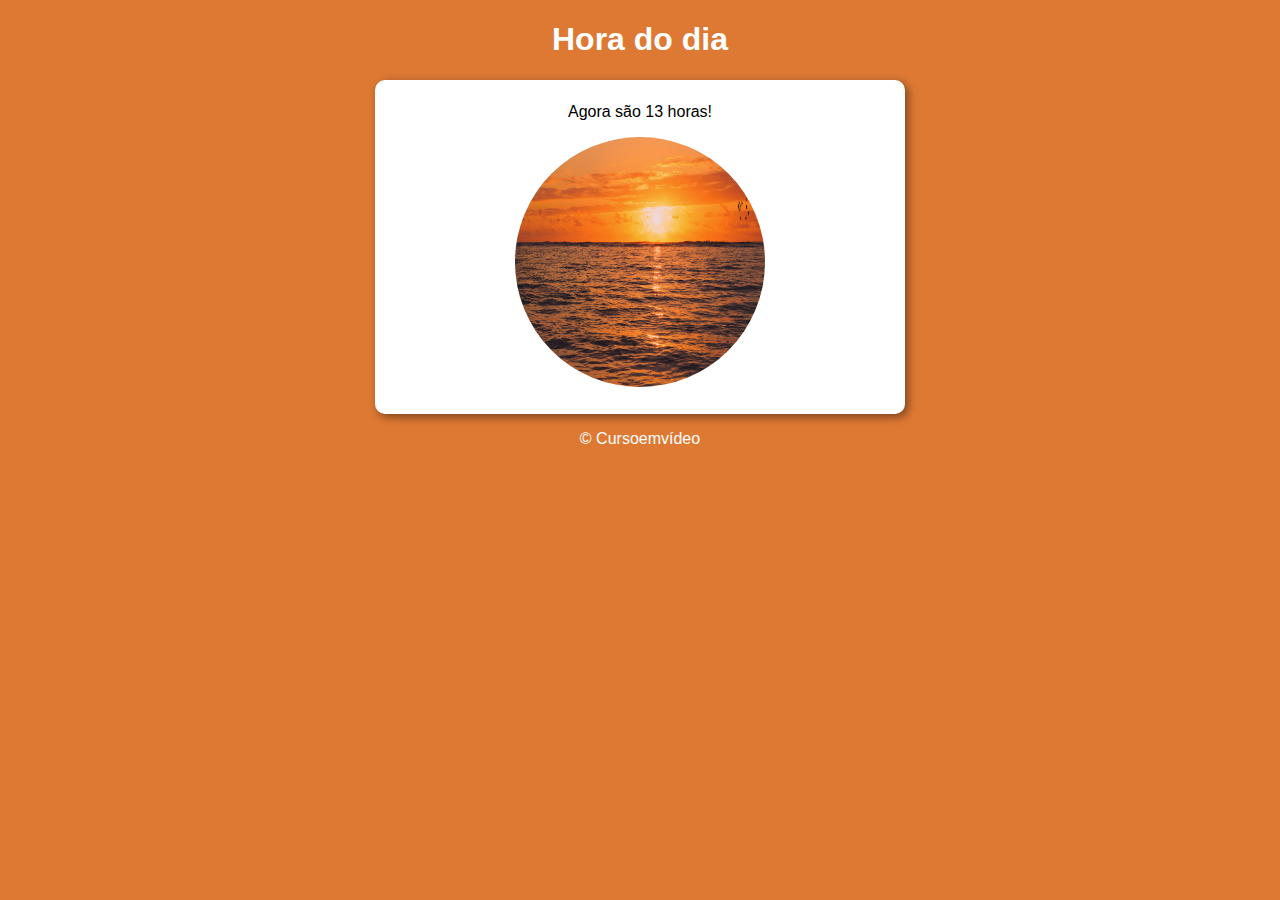
<file: ex-parte-3/index.html>
<!DOCTYPE html>
<html lang="pt-BR">

<head>
    <meta charset="UTF-8">
    <meta http-equiv="X-UA-Compatible" content="IE=edge">
    <meta name="viewport" content="width=device-width, initial-scale=1.0">
    <title>Hora do dia</title>
    <link rel="stylesheet" href="style.css">
    <script src="./script.js"></script>
</head>

<body onload="carregar()">
    <header>
        <h1>Hora do dia</h1>
    </header>

    <section>
        <div id="msg"></div>

        <div id="foto">
            <img id="img" src="" alt="">
        </div>
    </section>

    <footer>
        <p>&copy; Cursoemvídeo</p>
    </footer>
</body>

</html>
</file>
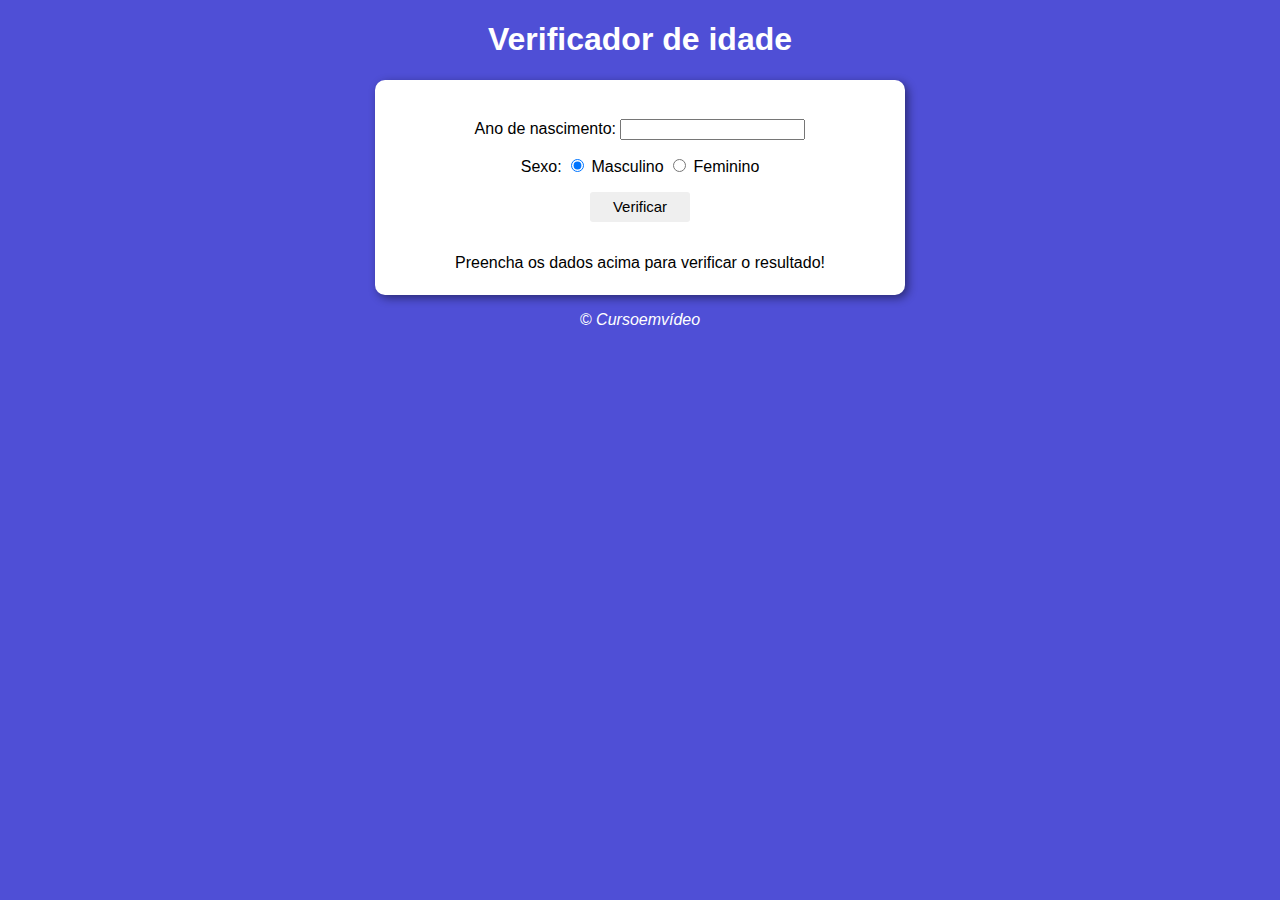
<file: ex-parte-4/index.html>
<!DOCTYPE html>
<html lang="pt-BR">

<head>
    <meta charset="UTF-8">
    <meta http-equiv="X-UA-Compatible" content="IE=edge">
    <meta name="viewport" content="width=device-width, initial-scale=1.0">
    <title>Verificador de idade</title>
    <link rel="stylesheet" href="style.css">
    <script src="./script.js"></script>
</head>

<body>
    <header>
        <h1>Verificador de idade</h1>
    </header>

    <section>
        <div>
            <p>Ano de nascimento: 
                <input type="number" name="txtano" id="txtano">
            </p>

            <p>Sexo:
                <input type="radio" name="radsex" id="mas" checked>
                <label for="mas">Masculino</label>
                <input type="radio" name="radsex" id="fem">
                <label for="fem">Feminino</label>
            </p>

            <p>
               <input type="button" value="Verificar" onclick="verificar()" id="button">
            </p>
        </div>

        <div id="res">
            Preencha os dados acima para verificar o resultado!
        </div>
    </section>

    <footer>
        <p>&copy; Cursoemvídeo</p>
    </footer>
</body>

</html>
</file>
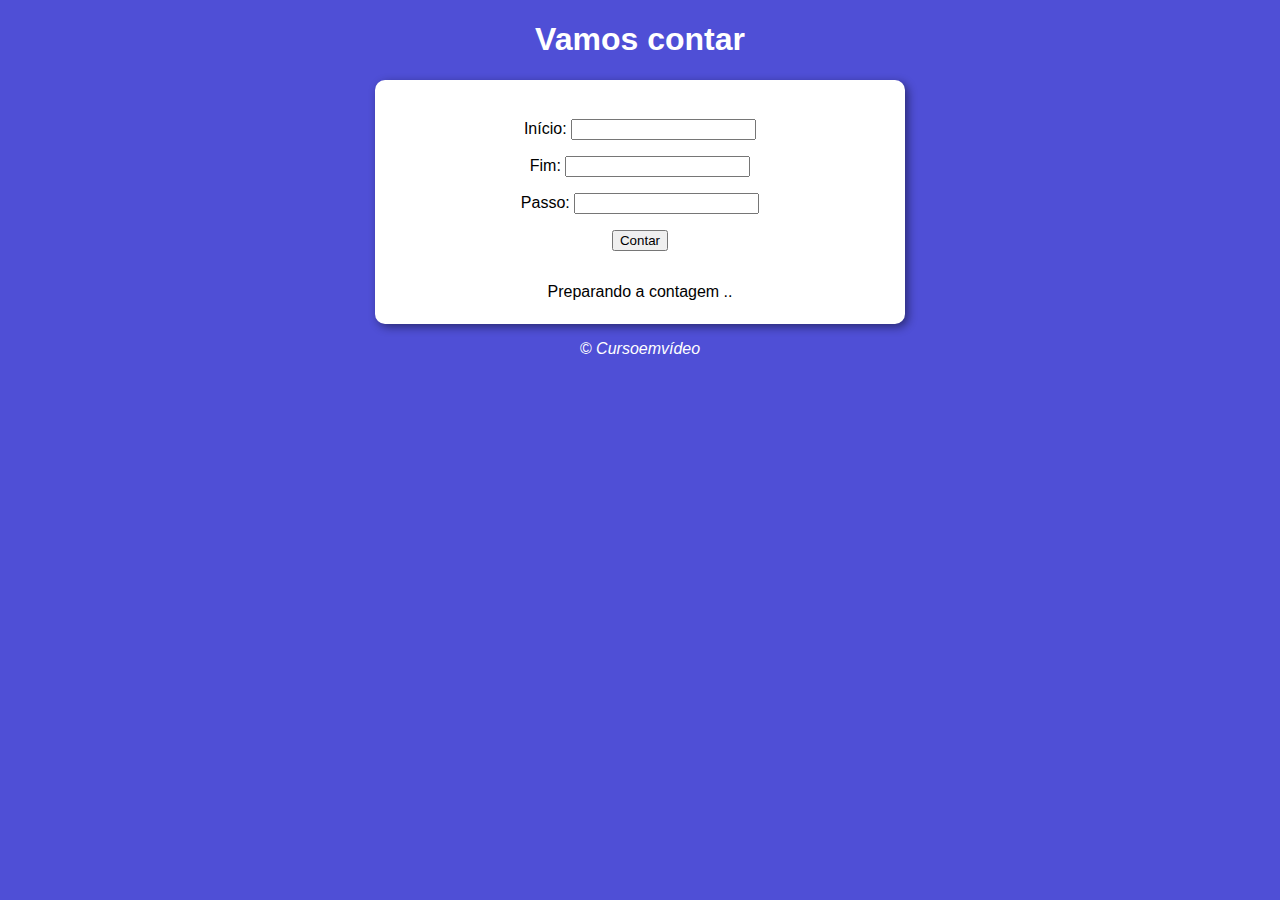
<file: ex-parte-5/index.html>
<!DOCTYPE html>
<html lang="pt-BR">

<head>
    <meta charset="UTF-8">
    <meta http-equiv="X-UA-Compatible" content="IE=edge">
    <meta name="viewport" content="width=device-width, initial-scale=1.0">
    <title>Super Contador</title>
  <link rel="stylesheet" href="./style.css">
   <script src="script.js"></script>
</head>

<body>
    <header>
        <h1>Vamos contar</h1>
    </header>

    <section>
        <div id="dados">
            <p>Início: <input type="number" name="inicio" id="txti"></p>
            <p>Fim: <input type="number" name="fim" id="txtf" > </p>
            <p>Passo: <input type="number" name="passo" id="txtp" > </p>
            <p> <input type="button" value="Contar" onclick="contar()" > </p>
        </div>

        <div id="res">
Preparando a contagem ..
        </div>
    </section>

    <footer>
        <p>&copy; Cursoemvídeo</p>
    </footer>
</body>

</html>
</file>
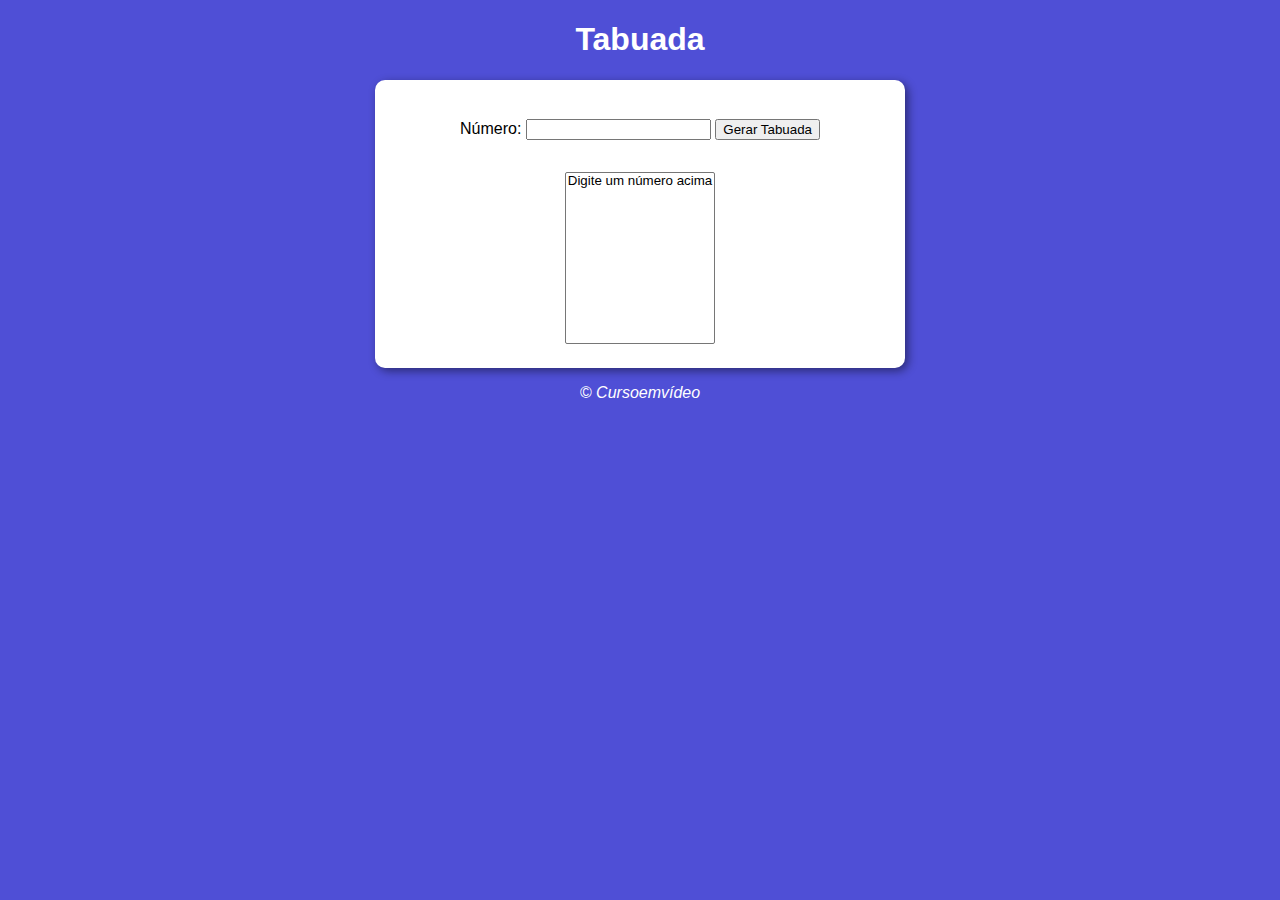
<file: ex-parte-6/index.html>
<!DOCTYPE html>
<html lang="en">

<head>
    <meta charset="UTF-8">
    <meta http-equiv="X-UA-Compatible" content="IE=edge">
    <meta name="viewport" content="width=device-width, initial-scale=1.0">
    <title>Tabuada</title>
    <link rel="stylesheet" href="style.css">
    <script src="./script.js"></script>
</head>

<body>
    <header>
        <h1>Tabuada</h1>
    </header>

    <section>

        <div>
            <p>Número: <input type="number" id="txtn" name="num"> 
            <input type="button" value="Gerar Tabuada" onclick="tabuada()"> </p>
        </div>

        <div>
            <select name="tabuada" id="seltab" size="10">
              <option >Digite um número acima </option>  </select>
        </div>

    </section>

    <footer>
        <p>&copy; Cursoemvídeo</p>
    </footer>
</body>

</html>
</file>
<file: ex-parte-3/style.css>
body {
    background-color: rgb(79, 79, 214);
    font-family: Arial, Helvetica, sans-serif;
}

header {
    color: #ffffff;
    text-align: center;
}

section {
    background-color: #ffffff;
    width: 500px;
    border-radius: 10px;
    box-shadow: 3px 3px 10px rgba(0, 0, 0, 0.459);
    margin: auto;
    padding: 15px;
}

div {
    text-align: center;
    padding: 8px;
}

img {
    border-radius: 50%;
    width: 250px;
    height: 250px;
}

footer {
    color: #ffffff;
    text-align: center;
}
</file>
<file: ex-parte-4/style.css>
body {
    background-color: rgb(79, 79, 214);
    font-family: Arial, Helvetica, sans-serif;
}

header {
    color: #ffffff;
    text-align: center;
}

section {
    background-color: #ffffff;
    width: 500px;
    border-radius: 10px;
    box-shadow: 3px 3px 10px rgba(0, 0, 0, 0.459);
    margin: auto;
    padding: 15px;
}

div {
    text-align: center;
    padding: 8px;
}

img {
    border-radius: 50%;
    width: 250px;
    height: 250px;
    margin-top: 13px;
    border: solid 1px green;
}

#button {
    border: none;
    border-radius: 3px;
    width: 100px;
    height: 30px;
    cursor: pointer;
    font-size: 15px;
}

#button:hover {
    background-color: rgb(79, 79, 214) ;
}

footer {
    color: #ffffff;
    text-align: center;
    font-style: italic;
}
</file>
<file: ex-parte-5/style.css>
body {
    background-color: rgb(79, 79, 214);
    font-family: Arial, Helvetica, sans-serif;
}

header {
    color: #ffffff;
    text-align: center;
}

section {
    background-color: #ffffff;
    width: 500px;
    border-radius: 10px;
    box-shadow: 3px 3px 10px rgba(0, 0, 0, 0.459);
    margin: auto;
    padding: 15px;
}

div {
    text-align: center;
    padding: 8px;
}

footer {
    color: #ffffff;
    text-align: center;
    font-style: italic;
}
</file>
<file: ex-parte-6/style.css>
body {
    background-color: rgb(79, 79, 214);
    font-family: Arial, Helvetica, sans-serif;

}

header {
    color: #ffffff;
    text-align: center;
}

section {
    background-color: #ffffff;
    width: 500px;
    border-radius: 10px;
    box-shadow: 3px 3px 10px rgba(0, 0, 0, 0.459);
    margin: auto;
    padding: 15px;
}

div {
    text-align: center;
    padding: 8px;
}

footer {
    color: #ffffff;
    text-align: center;
    font-style: italic;
}
</file>
